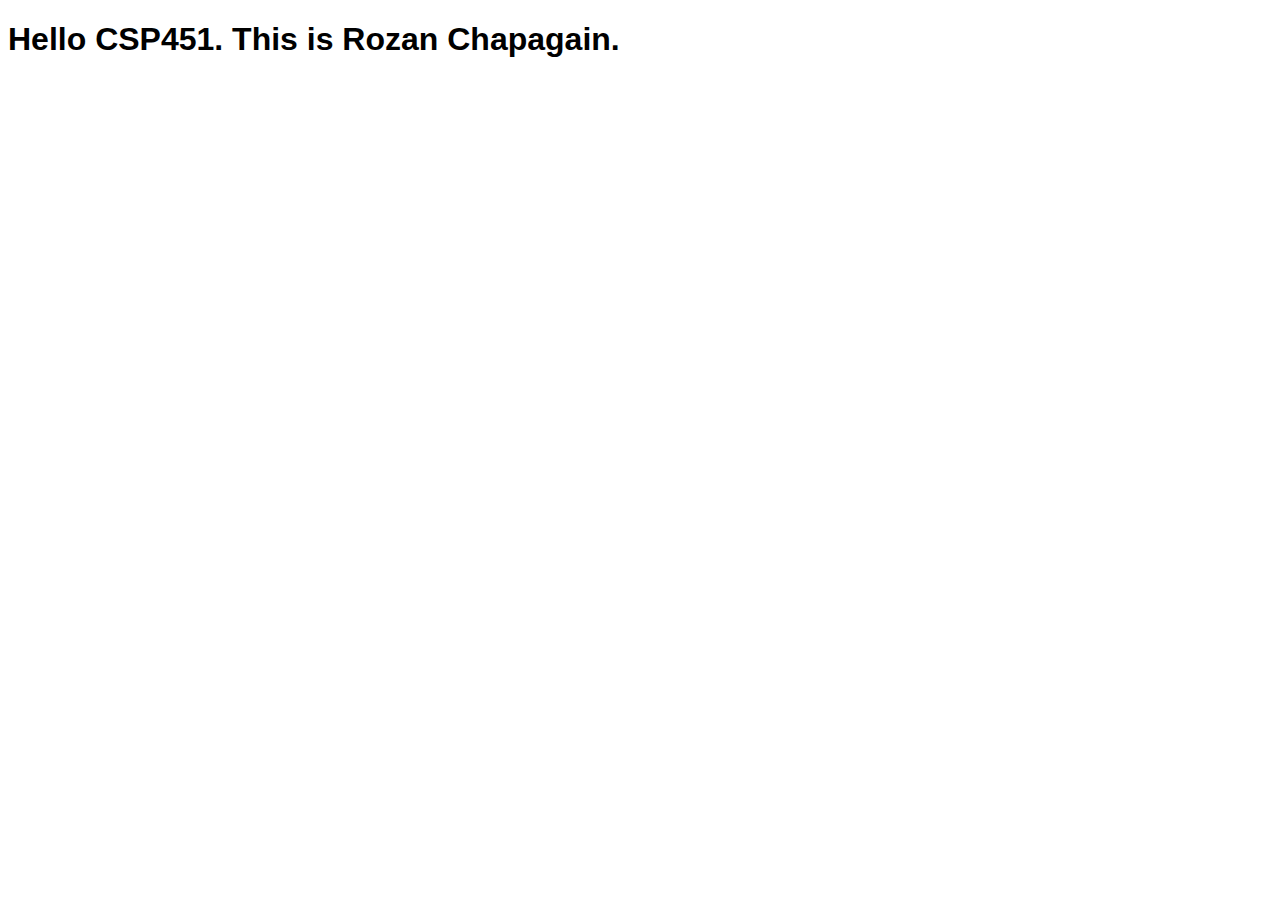
<file: index.html>
<!DOCTYPE html>
<html lang="en">
<head>
    <meta charset="UTF-8">
    <title>CSP451</title>
    <link rel="stylesheet" href="style.css">
</head>
<body>
    <h1>Hello CSP451. This is Rozan Chapagain.</h1>
    <script src="script.js"></script>
</body>
</html>
</file>
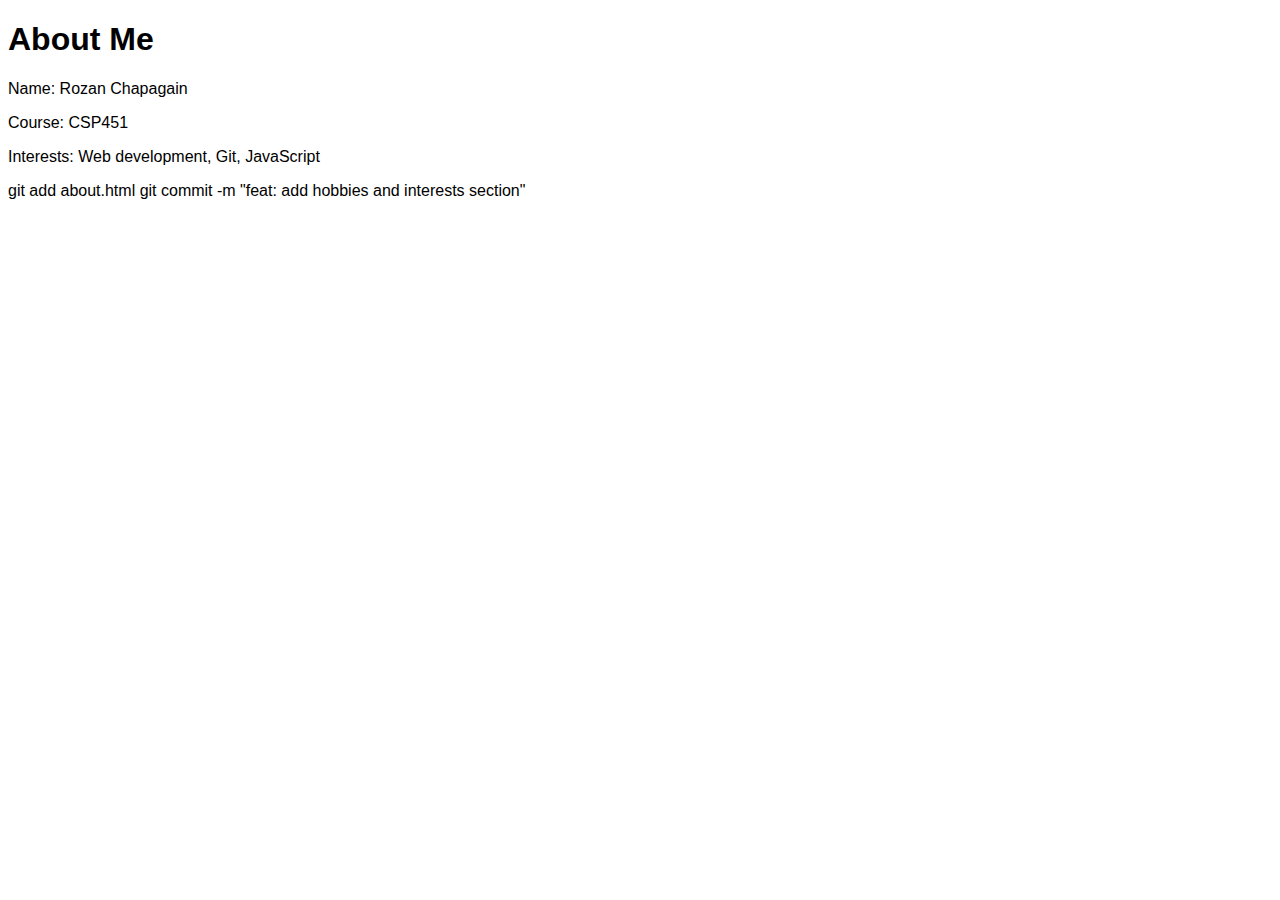
<file: about.html>
<!DOCTYPE html>
<html lang="en">
<head>
    <meta charset="UTF-8">
    <title>About Me</title>
    <link rel="stylesheet" href="style.css">
</head>
<body>
    <h1>About Me</h1>
    <p>Name: Rozan Chapagain</p>
    <p>Course: CSP451</p>
    <p>Interests: Web development, Git, JavaScript</p>
</body>
</html>
git add about.html
git commit -m "feat: add hobbies and interests section"
</file>
<file: style.css>
body {
    font-family: Arial, sans-serif;
}
</file>
